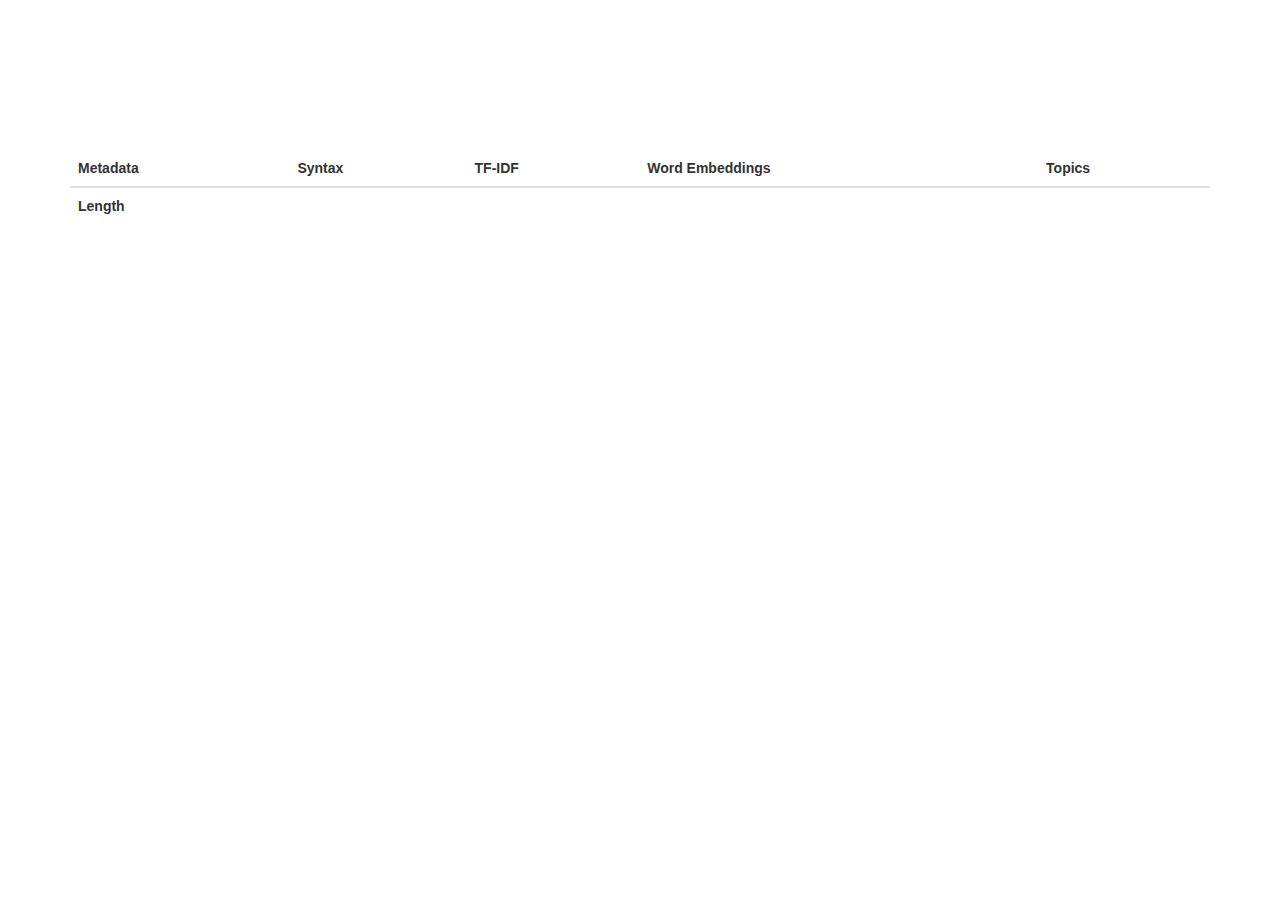
<file: 3_reports/figures/algorithm.html>
<!DOCTYPE html>
<html lang="en">
    <head>
        <meta charset="utf-8">
        <link rel="stylesheet" href="../../5_flask_app/flask_app/static/bootstrap/css/bootstrap.css">
    </head>
    <body>
    	<div class="container">
    		<table class="table">
    			<thead>
    				<tr>
    					<th>Metadata</th>
    					<th>Syntax</th>
    					<th>TF-IDF</th>
    					<th>Word Embeddings</th>
    					<th>Topics</th>
    				</tr>
    			</thead>
    			<tbody>
    				<tr>
    					<th>Length</th>
    				</tr>
    			</tbody>
    		</table>
    	</div>
    </body>
</html>
</file>
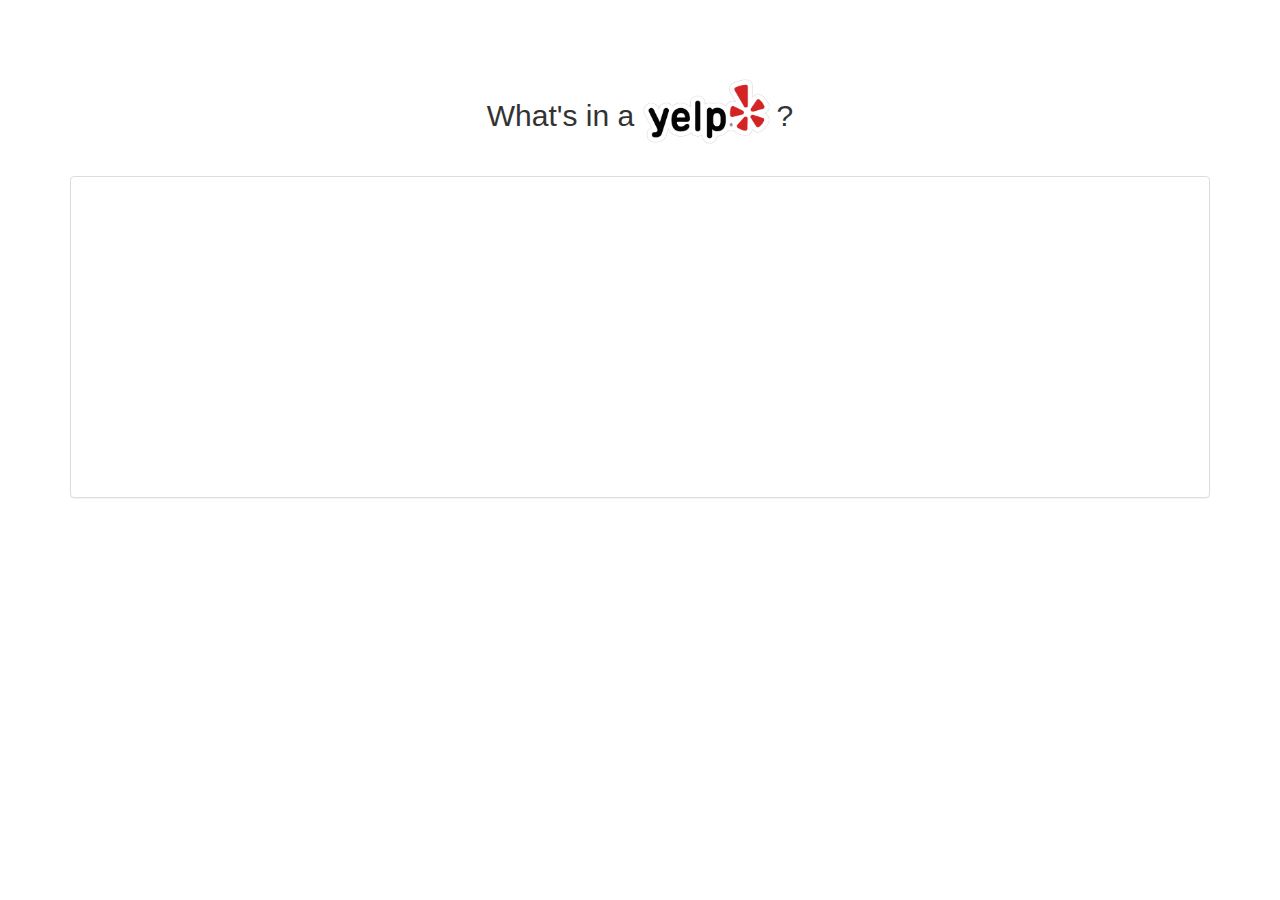
<file: 5_flask_app/flask_app/templates/presentation.html>
<!DOCTYPE html>
<html lang="en">
    <head>
        <meta charset="utf-8">
        <link rel="stylesheet" href="../static/bootstrap/css/bootstrap.css">
        <script type="text/javascript" src="../static/d3.js"></script>
        <title>{{ title }}</title>
    </head>
    <body>
        <div class="container" style="margin-top: -100px;">
            <div class="text-center">
                <h2>What's in a <img src="../static/images/Yelp_trademark_RGB_outline.png" alt="Yelp Logo" width="15%" height="15%" style="margin-top: -13px; margin-right: -15px; margin-left: -22px;">?</h2>
            </div>
            <div class="panel panel-default text-center">
                <iframe width="560" height="315" src="https://www.youtube.com/embed/7lXtsI-TVnA" frameborder="0" allow="accelerometer; autoplay; encrypted-media; gyroscope; picture-in-picture" allowfullscreen></iframe>
            </div>
        </div>
    </body>
</html>
</file>
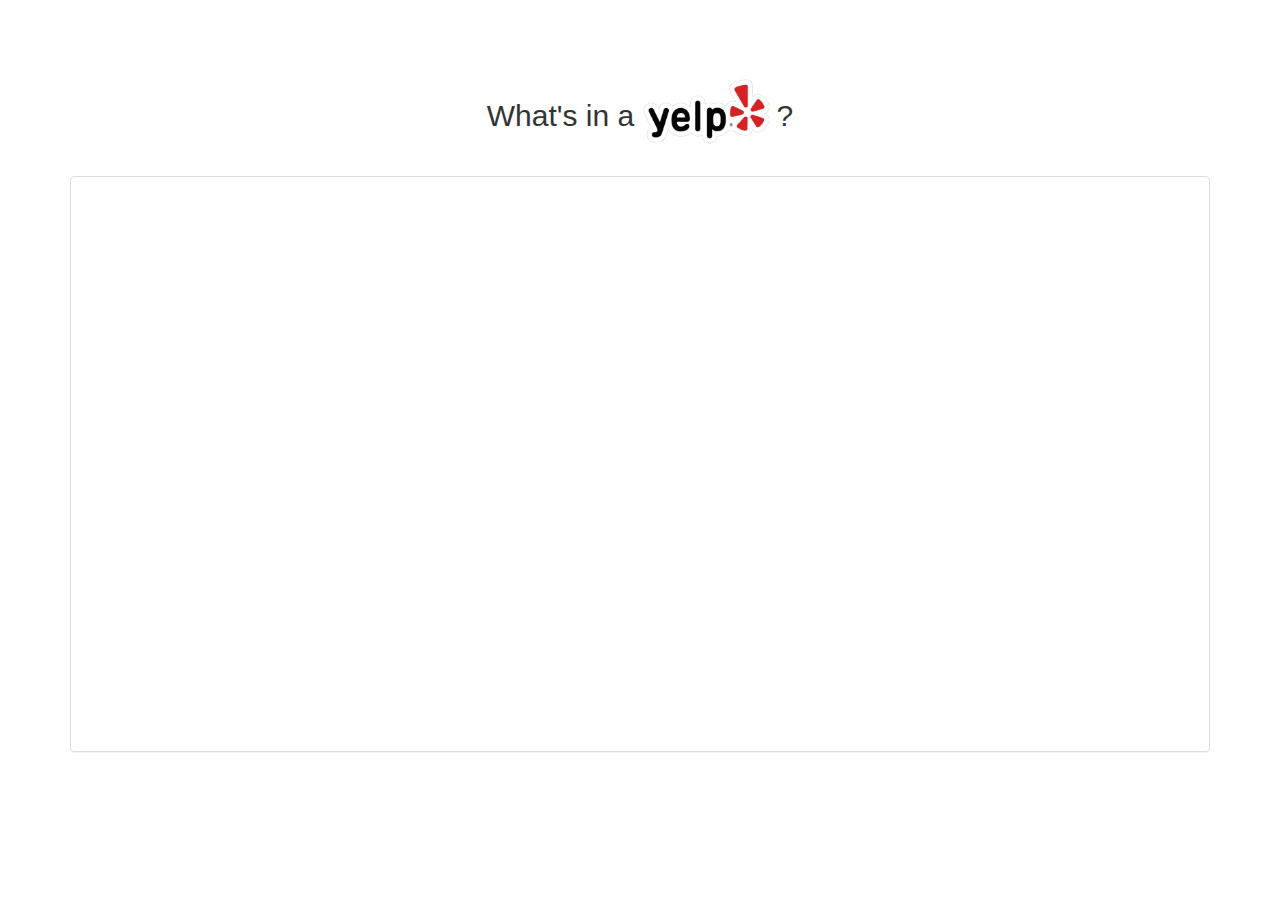
<file: 5_flask_app/flask_app/templates/slides.html>
<!DOCTYPE html>
<html lang="en">
    <head>
        <meta charset="utf-8">
        <link rel="stylesheet" href="../static/bootstrap/css/bootstrap.css">
        <script type="text/javascript" src="../static/d3.js"></script>
        <title>{{ title }}</title>
    </head>
    <body>
        <div class="container" style="margin-top: -100px;">
            <div class="text-center">
                <h2>What's in a <img src="../static/images/Yelp_trademark_RGB_outline.png" alt="Yelp Logo" width="15%" height="15%" style="margin-top: -13px; margin-right: -15px; margin-left: -22px;">?</h2>
            </div>
            <div class="panel panel-default text-center">
                <iframe src="https://docs.google.com/presentation/d/e/2PACX-1vT_1579GOONjF8c5gTqxX8FsUOi1o9D6gThVJYjVZTj9A4wQlWk7VtgHYzE6wftIlzRfM1kVR0tkY0a/embed?start=false&loop=false&delayms=3000" frameborder="0" width="960" height="569" allowfullscreen="true" mozallowfullscreen="true" webkitallowfullscreen="true"></iframe>
            </div>
        </div>
    </body>
</html>
</file>
